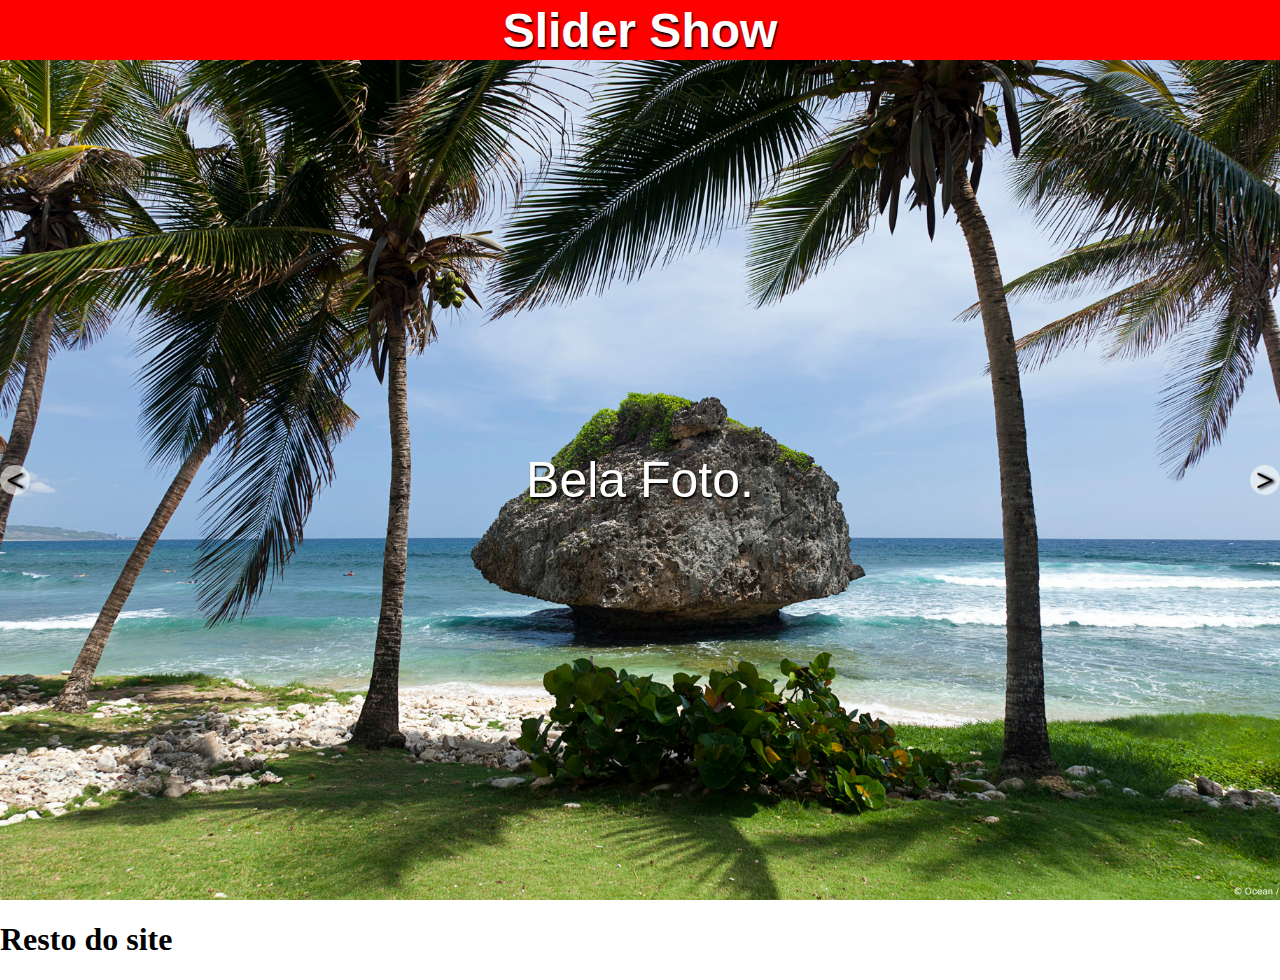
<file: index.html>
<!DOCTYPE html>
<html lang="pt-br">
<head>
    <meta charset="UTF-8">
    <meta http-equiv="X-UA-Compatible" content="IE=edge">
    <meta name="viewport" content="width=device-width, initial-scale=1.0">
    <link rel="stylesheet" href="style.css">
    <title>Slider Show</title>
</head>
<body>
    <header>
        <div class="header"><h1>Slider Show</h1></div>
        <div class="slider">
            <div class="slider--controls">
                <div class="slider--control" onclick="goPrev()"><</div>
                <div class="slider--control" onclick="goNext()">></div>
            </div>
            <div class="slider--width">
                <div class="slider--item" style="background-image: url(imagens/0.jpg);">Bela Foto.    </div>
                <div class="slider--item" style="background-image: url(imagens/1.jpg);">Gostei Muito. </div>
                <div class="slider--item" style="background-image: url(imagens/2.jpg);">Essa é Linda. </div>
                <div class="slider--item" style="background-image: url(imagens/3.jpg);">Linda Foto.   </div>
                <div class="slider--item" style="background-image: url(imagens/4.jpg);">Gostei Muito. </div>
                <div class="slider--item" style="background-image: url(imagens/5.jpg);">Essa é Gostei.</div>
                <div class="slider--item" style="background-image: url(imagens/6.jpg);">Essa é Show.  </div>
                <div class="slider--item" style="background-image: url(imagens/7.jpg);">Foto Bela.    </div>
                <div class="slider--item" style="background-image: url(imagens/8.jpg);">Muito Linda.  </div>
                <div class="slider--item" style="background-image: url(imagens/9.jpg);">Essa é Linda. </div>
            </div>
        </div>
    </header>
    <section>
        <h1>Resto do site</h1>
    </section>

    <script src="script.js"></script>
</body>
</html>
</file>
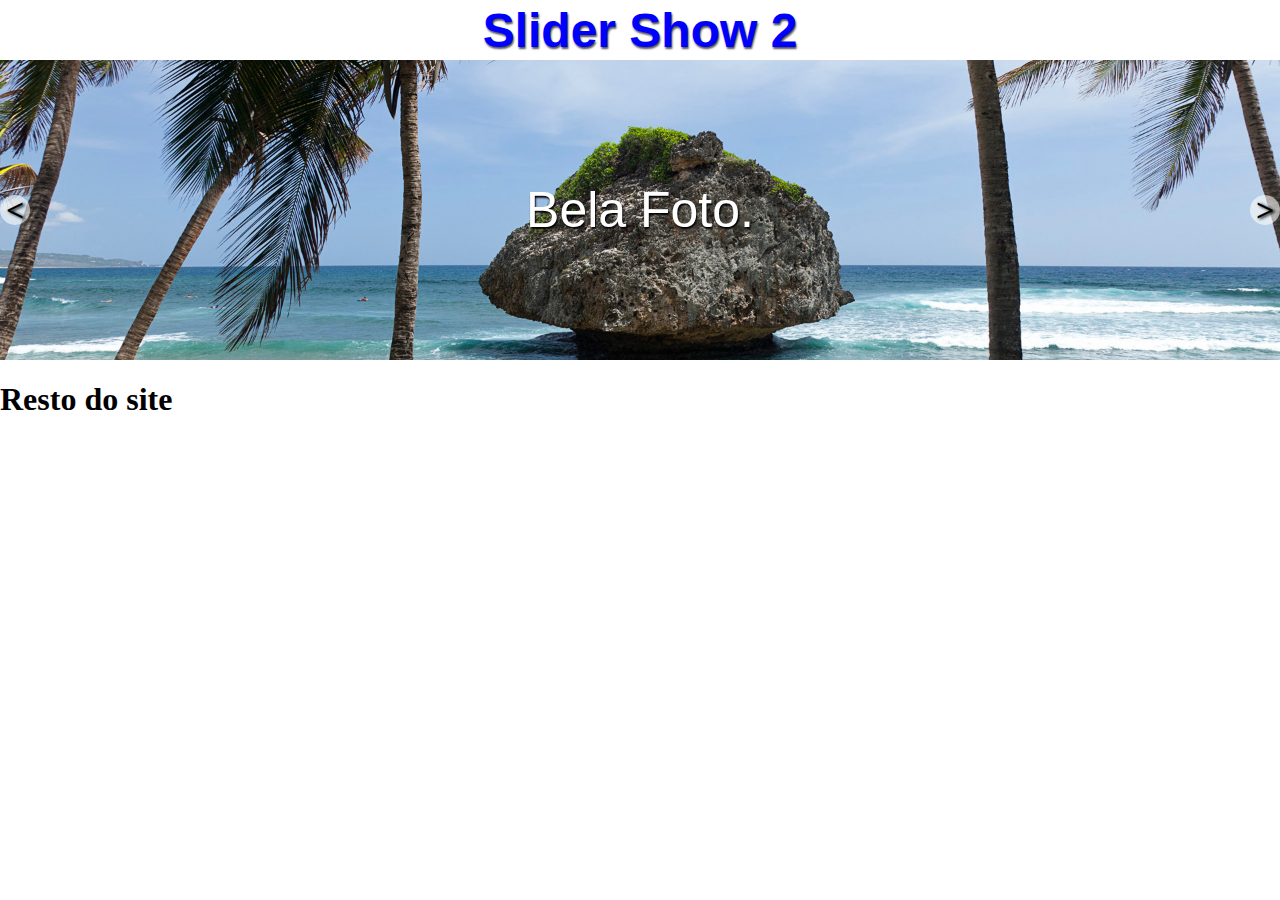
<file: index2.html>
<!DOCTYPE html>
<html lang="pt-br">
<head>
    <meta charset="UTF-8">
    <meta http-equiv="X-UA-Compatible" content="IE=edge">
    <meta name="viewport" content="width=device-width, initial-scale=1.0">
    <link rel="stylesheet" href="style2.css">
    <title>Slider Show 2</title>
</head>
<body>
    <header>
        <div class="header"><h1>Slider Show 2</h1></div>
        <div class="slider">
            <div class="slider--controls">
                <div class="slider--control" onclick="goPrev()"><</div>
                <div class="slider--control" onclick="goNext()">></div>
            </div>
            <div class="slider--width">
                <div class="slider--item" style="background-image: url(imagens/0.jpg);">Bela Foto.    </div>
                <div class="slider--item" style="background-image: url(imagens/1.jpg);">Gostei Muito. </div>
                <div class="slider--item" style="background-image: url(imagens/2.jpg);">Essa é Linda. </div>
                <div class="slider--item" style="background-image: url(imagens/3.jpg);">Linda Foto.   </div>
                <div class="slider--item" style="background-image: url(imagens/4.jpg);">Gostei Muito. </div>
                <div class="slider--item" style="background-image: url(imagens/5.jpg);">Essa é Gostei.</div>
                <div class="slider--item" style="background-image: url(imagens/6.jpg);">Essa é Show.  </div>
                <div class="slider--item" style="background-image: url(imagens/7.jpg);">Foto Bela.    </div>
                <div class="slider--item" style="background-image: url(imagens/8.jpg);">Muito Linda.  </div>
                <div class="slider--item" style="background-image: url(imagens/9.jpg);">Essa é Linda. </div>
            </div>
        </div>
    </header>
    <section>
        <h1>Resto do site </h1>
    </section>

    <script src="script2.js"></script>
</body>
</html>
</file>
<file: style.css>
* {
    box-sizing: border-box;
 }
 body {
    margin: 0;
 }
 header {
    margin: 0;
    display: flex;
    flex-direction: column;
    height: 100vh;
    background-color: #ccc;
 }
 .header {
    height: 60px;
    background-color: #f00;
    display: flex;
    justify-content: center;
    align-items: center;
    font: 1.5em sans-serif;
    color: #fff;
    text-shadow: 1px 2px 2px #000;

 }
 .slider {
    flex: 1;
    overflow: hidden;
 }
 .slider--width {
    height: 100%;
    display: flex;
    transition: all ease 0,3s;
 }
 .slider--item {
    width: 100vw;
    height: inherit;
    background-position: center;
    background-size: cover;
    display: flex;
    justify-content: center;
    align-items: center;
    font: 3em sans-serif;
    font-size: 50px;
    color: #fff;
    text-shadow: 1px 2px 2px #000;
 }
 .slider--controls {
    position: absolute;
    z-index: 99;
    width: 100%;
    display: flex;
    justify-content: space-between;
    align-items: center;
 }
 .slider--control {
    width: 30px;
    height: 30px;
    background-color: #fdfdfa98;
    border-radius: 50%;
    overflow: hidden;
    display: flex;
    justify-content: center;
    align-items: center;
    font-weight: bolder;
    font-size: xx-large;
    text-shadow: 2px 1px 3px #000;
 }
</file>
<file: style2.css>
* {
    box-sizing: border-box;
 }
 body {
    margin: 0;
 }
 header {
    margin: 0;
    display: flex;
    flex-direction: column;
    align-items: center;
 }
 .header {
    height: 60px;
    display: flex;
    justify-content: center;
    align-items: center;
    font: 1.5em sans-serif;
    color: #00f;
    text-shadow: 1px 2px 2px #000000ad;

 }
 .slider {
    width: 100vw;
    height: 300px;
    overflow: hidden;
 }
 .slider--width {
    height: 100%;
    display: flex;
    transition: all ease 0,3s;
 }
 .slider--item {
    width: 100vw;
    height: inherit;
    background-position: center;
    background-size: cover;
    display: flex;
    justify-content: center;
    align-items: center;
    font: 3em sans-serif;
    font-size: 50px;
    color: #fff;
    text-shadow: 1px 2px 2px #000;
 }
 .slider--controls {
    position: absolute;
    z-index: 99;
    display: flex;
    justify-content: space-between;
    align-items: center;
 }
 .slider--control {
    width: 30px;
    height: 30px;
    background-color: #fdfdfa98;
    border-radius: 50%;
    overflow: hidden;
    display: flex;
    justify-content: center;
    align-items: center;
    font-weight: bolder;
    font-size: xx-large;
    text-shadow: 2px 1px 3px #000;
 }
</file>
